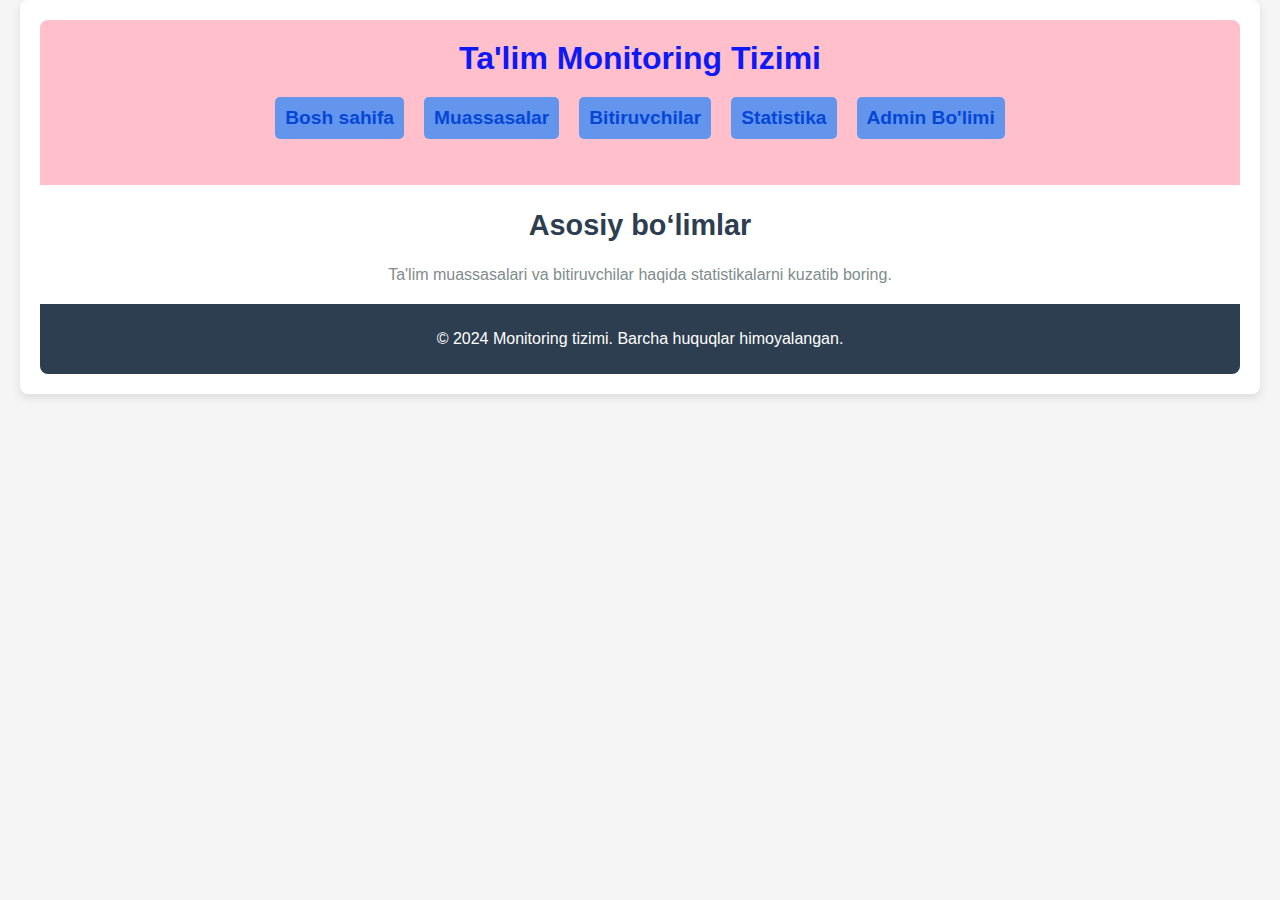
<file: index.html>
<!DOCTYPE html>
<html lang="en">
<head>
    <meta charset="UTF-8">
    <meta name="viewport" content="width=device-width, initial-scale=1.0">
    <title>Bosh sahifa</title>
    <link rel="stylesheet" href="style.css">
</head>
<body>
    <div class="container">
        <header>
            <h1>Ta'lim Monitoring Tizimi</h1>
            <nav>
                <ul>
                    <li><a href="index.html">Bosh sahifa</a></li>
                    <li><a href="institutions.html">Muassasalar</a></li>
                    <li><a href="graduates.html">Bitiruvchilar</a></li>
                    <li><a href="statistics.html">Statistika</a></li>
                    <li><a href="admin.html">Admin Bo'limi</a></li>
                </ul>
            </nav>
        </header>

        <section>
            <h2>Asosiy bo‘limlar</h2>
            <p>Ta'lim muassasalari va bitiruvchilar haqida statistikalarni kuzatib boring.</p>
        </section>

        <footer>
            <p>&copy; 2024 Monitoring tizimi. Barcha huquqlar himoyalangan.</p>
        </footer>
    </div>
</body>
</html>
</file>
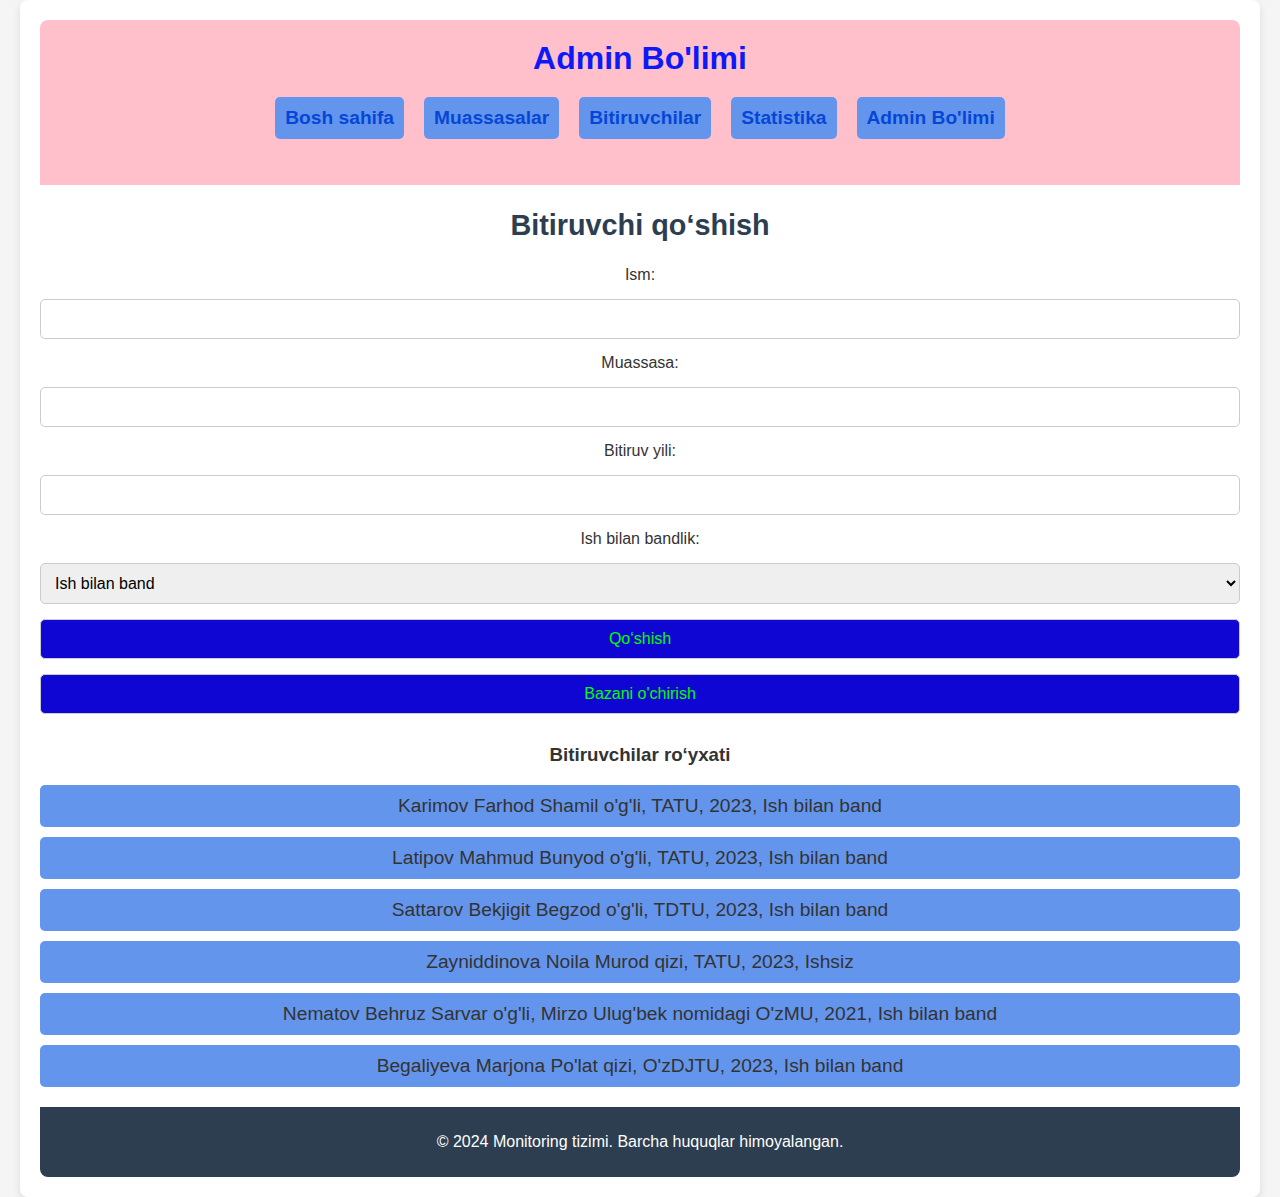
<file: admin.html>
<!DOCTYPE html>
<html lang="en">
<head>
    <meta charset="UTF-8">
    <meta name="viewport" content="width=device-width, initial-scale=1.0">
    <title>Admin Bo'limi</title>
    <link rel="stylesheet" href="style.css">
</head>
<body>
    <div class="container">
        <header>
            <h1>Admin Bo'limi</h1>
            <nav>
                <ul>
                    <li><a href="index.html">Bosh sahifa</a></li>
                    <li><a href="institutions.html">Muassasalar</a></li>
                    <li><a href="graduates.html">Bitiruvchilar</a></li>
                    <li><a href="statistics.html">Statistika</a></li>
                    <li><a href="admin.html">Admin Bo'limi</a></li>
                </ul>
            </nav>
        </header>
        
        <section>
            <h2>Bitiruvchi qo‘shish</h2>
            <form id="addGraduateForm">
                <label for="name">Ism:</label>
                <input type="text" id="name" name="name" required>
                
                <label for="institution">Muassasa:</label>
                <input type="text" id="institution" name="institution" required>
                
                <label for="year">Bitiruv yili:</label>
                <input type="number" id="year" name="year" required>
                
                <label for="employmentStatus">Ish bilan bandlik:</label>
                <select id="employmentStatus" name="employmentStatus" required>
                    <option value="Ish bilan band">Ish bilan band</option>
                    <option value="Ishsiz">Ishsiz</option>
                </select>
                
                <button type="submit" id="btnAdmin">Qo‘shish</button>
                <button type="button" id="btnAdmin" onclick="tozalash()">Bazani o'chirish</button>
            </form>

            <h3>Bitiruvchilar ro‘yxati</h3>
            <ul id="graduatesList">
                <li>Karimov Farhod Shamil o'g'li, TATU, 2023, Ish bilan band</li>
                <li>Latipov Mahmud Bunyod o'g'li, TATU, 2023, Ish bilan band</li>
                <li>Sattarov Bekjigit Begzod o'g'li, TDTU, 2023, Ish bilan band</li>
                <li>Zayniddinova Noila Murod qizi, TATU, 2023, Ishsiz</li>
                <li>Nematov Behruz Sarvar o'g'li, Mirzo Ulug'bek nomidagi O'zMU, 2021, Ish bilan band</li>
                <li>Begaliyeva Marjona Po'lat qizi, O'zDJTU, 2023, Ish bilan band</li>
            </ul>
        </section>

        <footer>
            <p>&copy; 2024 Monitoring tizimi. Barcha huquqlar himoyalangan.</p>
        </footer>
    </div>

    <script src="app.js"></script>
</body>
</html>
</file>
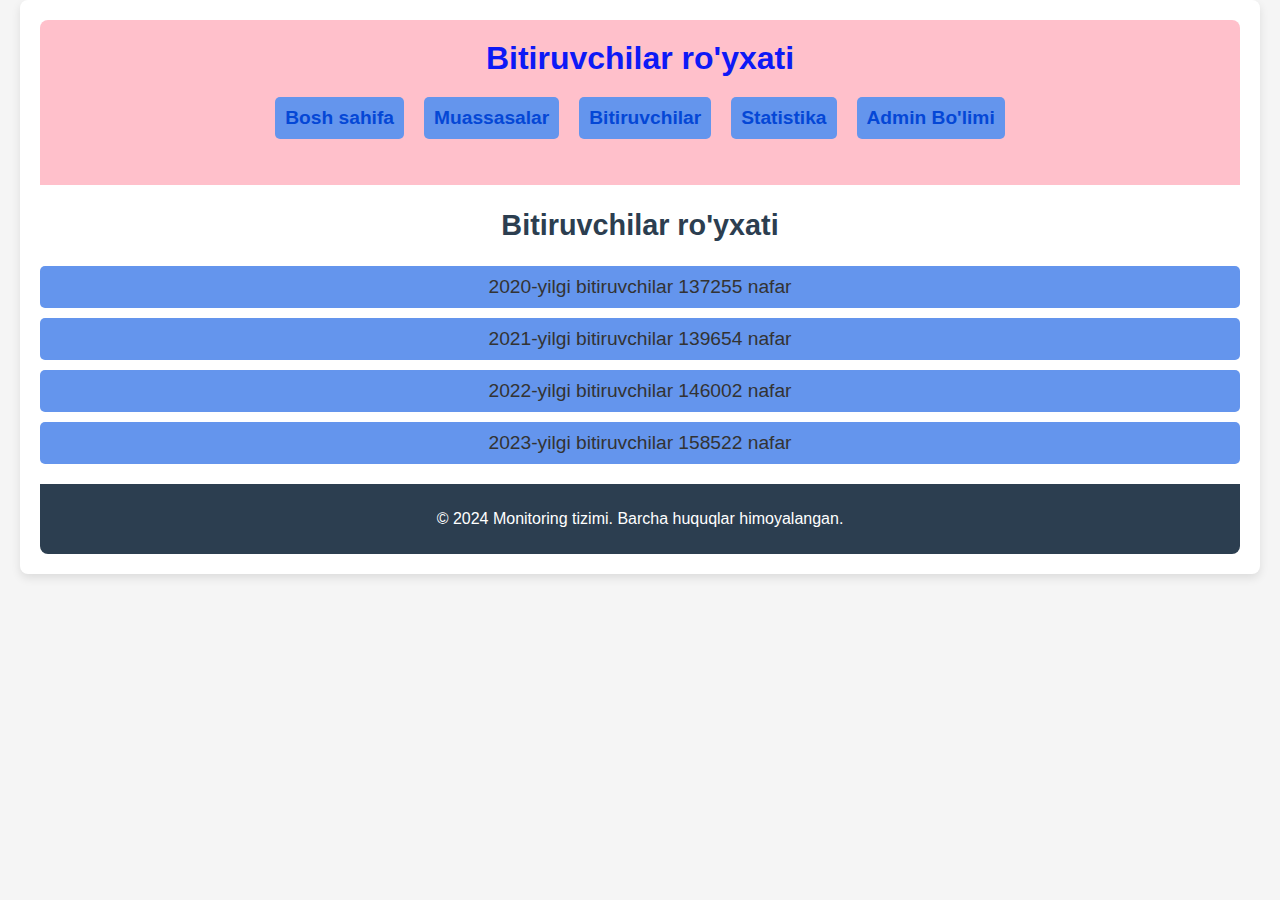
<file: graduates.html>
<!DOCTYPE html>
<html lang="en">
<head>
    <meta charset="UTF-8">
    <meta name="viewport" content="width=device-width, initial-scale=1.0">
    <title>Bitiruvchilar ro'yxati</title>
    <link rel="stylesheet" href="style.css">
</head>
<body>
    <div class="container">
        <header>
            <h1>Bitiruvchilar ro'yxati</h1>
            <nav>
                <ul>
                    <li><a href="index.html">Bosh sahifa</a></li>
                    <li><a href="institutions.html">Muassasalar</a></li>
                    <li><a href="graduates.html">Bitiruvchilar</a></li>
                    <li><a href="statistics.html">Statistika</a></li>
                    <li><a href="admin.html">Admin Bo'limi</a></li>
                </ul>
            </nav>
        </header>
        
        <section>
            <h2>Bitiruvchilar ro'yxati</h2>
            <ul id="graduateList">
                
            </ul>
        </section>
        
        <footer>
            <p>&copy; 2024 Monitoring tizimi. Barcha huquqlar himoyalangan.</p>
        </footer>
    </div>

    <script src="app.js"></script>
    <script>
        const institutions = [
    { id: 1, name: "2020-yilgi bitiruvchilar", graduates: 137255 },
    { id: 2, name: "2021-yilgi bitiruvchilar", graduates: 139654 },
    { id: 3, name: "2022-yilgi bitiruvchilar", graduates: 146002 },
    { id: 4, name: "2023-yilgi bitiruvchilar", graduates: 158522 },
];

// Muassasalar ro'yxatini sahifaga qo'shish
let institutionList = document.querySelector("#graduateList");
institutions.forEach(institution => {
    let lii = document.createElement("li");
    lii.innerHTML = `${institution.name}  ${institution.graduates} nafar`;
    institutionList.appendChild(lii);
});
    </script>
</body>
</html>
</file>
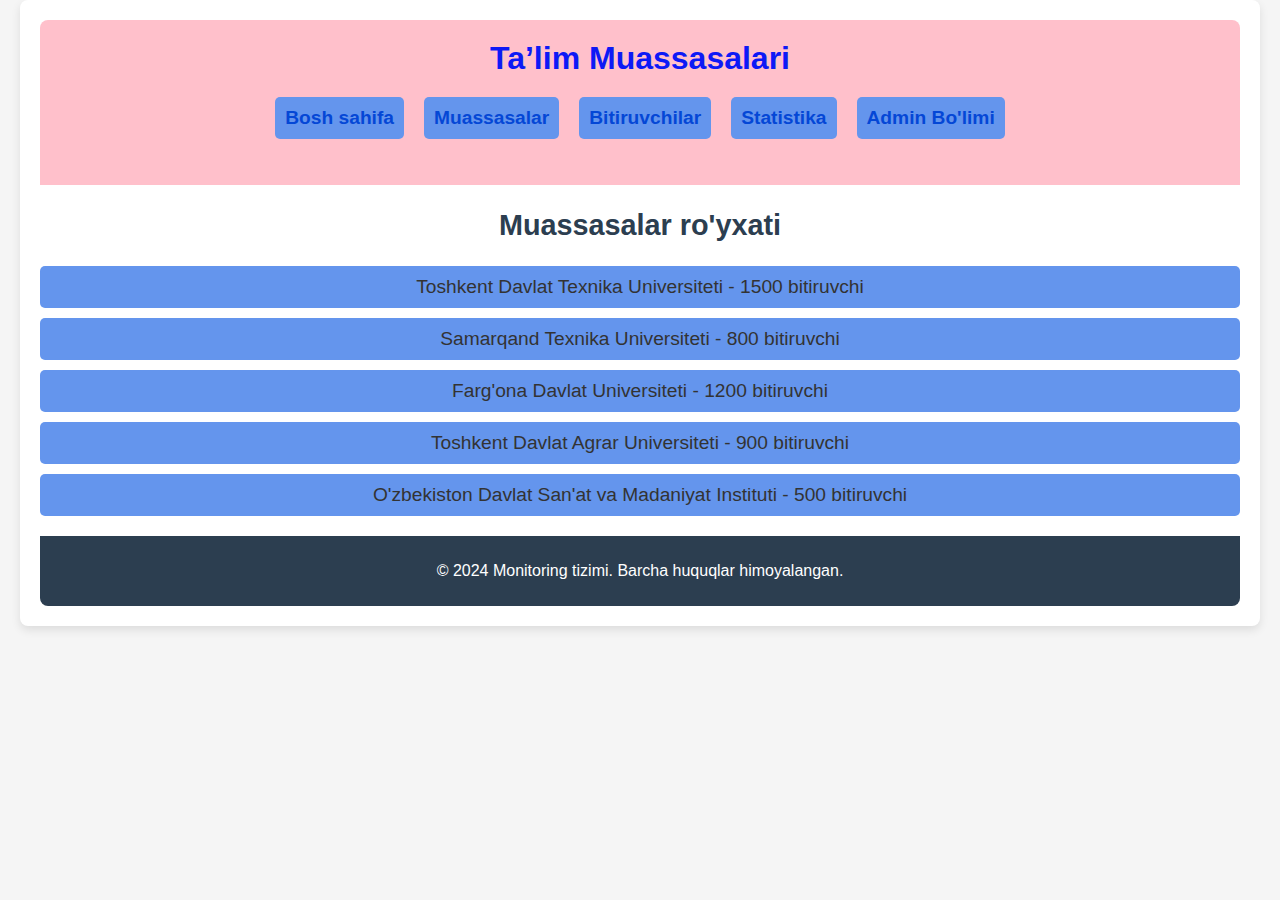
<file: institutions.html>
<!DOCTYPE html>
<html lang="en">
<head>
    <meta charset="UTF-8">
    <meta name="viewport" content="width=device-width, initial-scale=1.0">
    <title>Muassasalar ro'yxati</title>
    <link rel="stylesheet" href="style.css">
</head>
<body>
    <div class="container">
        <header>
            <h1>Taʼlim Muassasalari</h1>
            <nav>
                <ul>
                    <li><a href="index.html">Bosh sahifa</a></li>
                    <li><a href="institutions.html">Muassasalar</a></li>
                    <li><a href="graduates.html">Bitiruvchilar</a></li>
                    <li><a href="statistics.html">Statistika</a></li>
                    <li><a href="admin.html">Admin Bo'limi</a></li>
                </ul>
            </nav>
        </header>
        
        <section>
            <h2>Muassasalar ro'yxati</h2>
            <ul id="institutionList">
                <!-- JavaScriptning to'ldiradi -->
            </ul>
        </section>
        
        <footer>
            <p>&copy; 2024 Monitoring tizimi. Barcha huquqlar himoyalangan.</p>
        </footer>
    </div>

    <script src="app.js"></script>
    <script>
        // Muassasalar ro'yxati
const institutions = [
    { id: 1, name: "Toshkent Davlat Texnika Universiteti", graduates: 1500 },
    { id: 2, name: "Samarqand Texnika Universiteti", graduates: 800 },
    { id: 3, name: "Farg'ona Davlat Universiteti", graduates: 1200 },
    { id: 4, name: "Toshkent Davlat Agrar Universiteti", graduates: 900 },
    { id: 5, name: "O'zbekiston Davlat San'at va Madaniyat Instituti", graduates: 500 },
];

// Muassasalar ro'yxatini sahifaga qo'shish
let institutionList = document.querySelector("#institutionList");
institutions.forEach(institution => {
    let lii = document.createElement("li");
    lii.innerHTML = `${institution.name} - ${institution.graduates} bitiruvchi`;
    institutionList.appendChild(lii);
});

    </script>
</body>
</html>
</file>
<file: style.css>
/* Umumiy uslublar */
body {
    font-family: 'Arial', sans-serif;
    margin: 0;
    padding: 0;
    background: #f5f5f5;
    color: #333;
}

.container {
    max-width: 1200px;
    margin: auto;
    padding: 20px;
    background: #fff;
    box-shadow: 0 4px 10px rgba(0, 0, 0, 0.1);
    border-radius: 8px;
}

/* Bosh sarlavha */
header {
    text-align: center;
    background: pink;
    color: rgb(13, 25, 246);
    padding: 20px;
    border-radius: 8px 8px 0 0;
}

header h1 {
    margin: 0;
    font-size: 2rem;
}

nav ul {
    display: flex;
    justify-content: center;
    gap: 20px;
    list-style: none;
    padding: 0;
    margin-top: 10px;
}

nav ul li a {
    color: rgb(4, 71, 214);
    text-decoration: none;
    font-weight: bold;
}

nav ul li a:hover {
    text-decoration: underline;
}


section {
    margin: 20px 0;
    text-align: center;
}

section h2 {
    font-size: 1.8rem;
    color: #004f9f;
}

section p {
    color: #7f8c8d;
    margin: 10px 0;
}

.btn {
    display: inline-block;
    background: #71db3435;
    color: #fff;
    padding: 10px 20px;
    text-decoration: none;
    border-radius: 5px;
    font-size: 1rem;
}

.btn:hover {
    background: #2980b9;
}


section {
    margin: 20px 0;
    text-align: center;
}

section h2 {
    font-size: 1.8rem;
    color: #2c3e50;
}

.chart-container {
    width: 80%;
    height: 400px;
    margin: 20px auto;
}


form {
    display: flex;
    flex-direction: column;
    gap: 15px;
    margin-bottom: 30px;
    width: 100%;
}

input, select, button {
    padding: 10px;
    font-size: 1rem;
    border: 1px solid #ccc;
    border-radius: 5px;
}

button {
    background: #1006d450;
    color: white;
    cursor: pointer;
}

button:hover {
    background: #2980b9;
}

button#btnAdmin {
    background: #1006d4;
    color: lime;

}

ul {
    width: 100%;
    position: relative;
    list-style-type: none;
    padding: 0;
}

ul li {
    /* width: 100%; */
    background: cornflowerblue;
    margin: 10px 0;
    padding: 10px;
    border-radius: 5px;
    font-size: 1.2rem;
}

/* Footer */
footer {
    text-align: center;
    padding: 10px;
    background: #2c3e50;
    color: #fff;
    border-radius: 0 0 8px 8px;
}

/* Footer */
footer {
    text-align: center;
    padding: 10px;
    background: #2c3e50;
    color: #fff;
    border-radius: 0 0 8px 8px;
}
</file>
